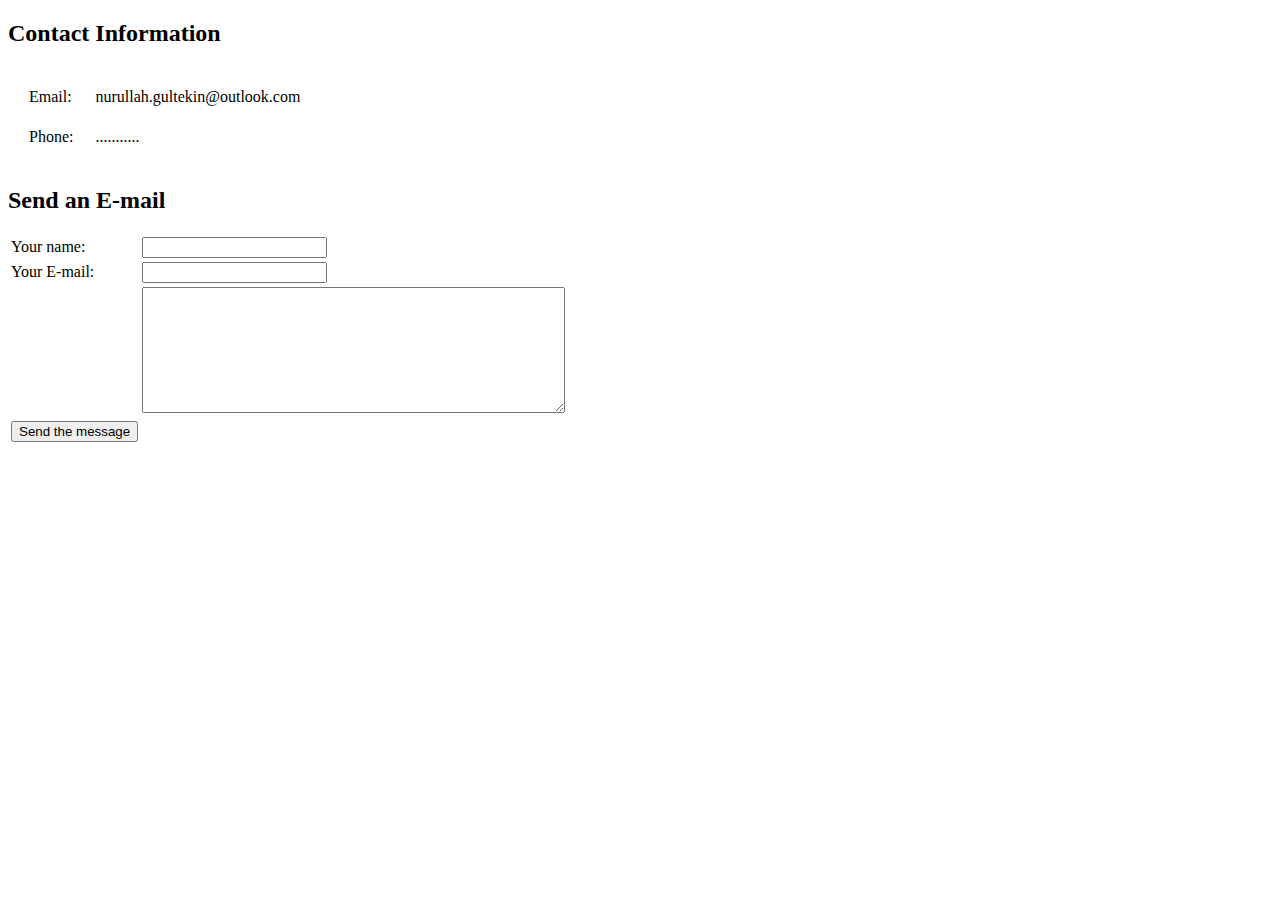
<file: contact-me.html>
<!DOCTYPE html>
<html lang="en" dir="ltr">
  <head>
    <meta charset="utf-8">
    <title></title>
  </head>
  <body>
    <h2>Contact Information</h2>
    <table cellspacing = 20>
      <tr>
        <td>Email: </td>
        <td>nurullah.gultekin@outlook.com</td>
      </tr>
      <tr>
        <td>Phone: </td>
        <td>...........</td>
      </tr>
    </table>
    <h2>Send an E-mail</h2>
    <table>
        <form action="mailto:nurullah.gultekin@outlook.com" method="post" enctype="text/plain">
          <tr>
            <td><label for="">Your name:</label></td>
            <td><input type="text" name="yourName" value=""><br></td>
          </tr>
          <tr>
            <td><label for="">Your E-mail:</label></td>
            <td><input type="email" name="yourEmail" value=""><br></td>
          </tr>
          <tr>
            <td> </td>
            <td><textarea name="" rows="8" cols="50"></textarea></td>
          </tr>
          <tr>
            <td><input type="submit" name="yourMessage" value="Send the message"></td>
          </tr>


        </form>
    </table>

  </body>
</html>
</file>
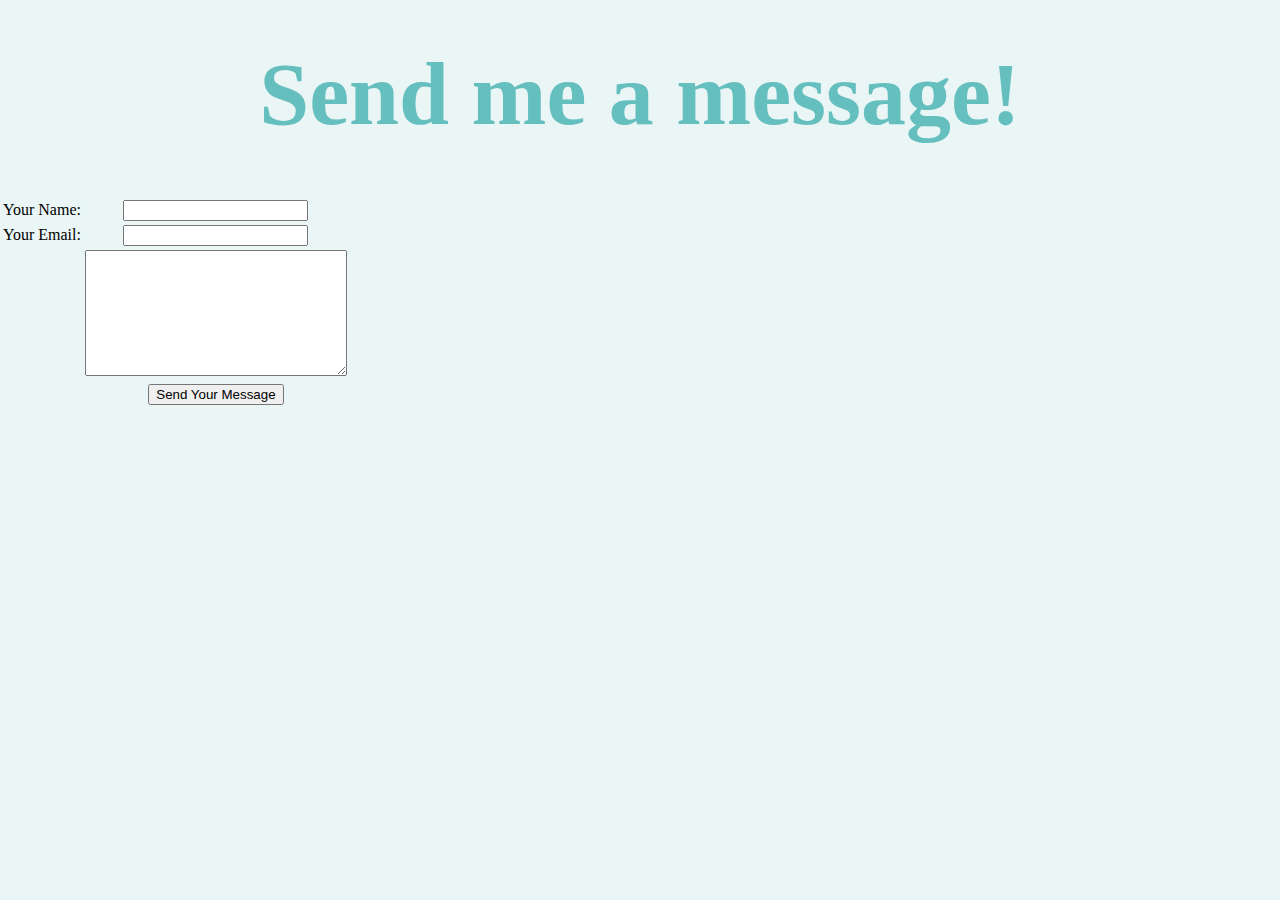
<file: contact_me.html>
<!DOCTYPE html>
<html lang="en" dir="ltr">
  <head>
    <meta charset="utf-8">
    <title>Contact Me</title>
    <link rel="stylesheet" href="css/styles.css">
  </head>
  <body>
    <h1 align="center">Send me a message!</h1>
    <table>
        <form class="form" action="mailto:ngltkn@gmail.com" method="post" enctype="text/plain">
          <tr>
            <td><label for="">Your Name:</label></td>
            <td><input type="text" name="" value=""></td>
          </tr><br>
          <tr>
            <td><label for="">Your Email:</label></td>
            <td><input type="email" name="" value=""></td>
          </tr><br>
          <tr>
            <td></td>
            <td><textarea name="name" rows="8" cols="30"></textarea></td>
          </tr>
          <tr>
            <td></td>
            <td><input type="submit" name="" value="Send Your Message"></td>
          </tr>
        </form>
    </table>

  </body>
</html>
</file>
<file: css/styles.css>
body {
  margin: 0;
  text-align: center;
  background-color: #EAF6F6;
  font-family: 'Merriweather', serif;
}

h1 {
  color: #66BFBF;
  text-decoration-color: #66BFBF;
  font-size: 5.62rem;
  margin-top: 2.6rem;
  font-family: 'Sacramento', cursive;
  margin-bottom: 1rem;
}

.profile {
  margin-bottom: 3rem;
}

.sub_title_text {
  color: #66BFBF;
  margin-top: 0rem;
  font-family: 'Montserrat Alternates', sans-serif;
  font-size: 1.7rem;
}

h2 {
  color: #66BFBF;
  font-family: 'Montserrat Alternates', sans-serif;
  font-weight: normal;
}

h3 {
  color: #11999E;
}

.top-container {
  margin-top: 100px;
  padding: 20px;
  background-color: #EAF6F6;
}

.middle-container {
  margin-top: 5rem;
}

.horizontal-rule {
  border: 25px dotted grey;
  border-style: dotted none none none;
  border-width: 0.485rem;
  margin-left: 48%;
  margin-right: 48%;
  margin-bottom: 6%;
  margin-top: 6%;
}
.bottom-container {
  padding-top: 4%;
  padding-bottom: 2.5%;
  margin: 5% 20px 5% 20px;
  background-color: #66BFBF;
  color: #EAF6F6;
}

a {
  margin: 10px 20px;
  text-decoration: none;
}
a:hover {
  color: #EAF6F6;
}

.cloud2 {
  position: absolute;
  left: 25%;
}

.cloud1 {
  position: absolute;
  right: 345px;
  top: 50px;
}



.AvitaionList1 {
  list-style-type: none;
}
.AvitaionList2 {
  list-style-type: none;
}


.skill-row {
  width: 50%;
  margin: 6.25rem auto 6.25rem auto;
  text-align: left;
  line-height: 2;
}
.skill-pic {
  width: 25%;
  height: 25%;
  float: left;
  margin-right: 30px;
}
.coffe-cup-gif {
  width: 25%;
  height: 25%;
  float: left;
  margin-right: 30px;
}
.responsibility-pic {
  width: 25%;
  height: 25%;
  float: right;
  margin-left: 30px;
}

.area-of-interest {
  width: 50%;
  margin: 6.25rem auto 6.25rem auto;
  text-align: left;
}
.areaOfInterestTitle {
  padding-left: 3rem;
}

.contact-me-button {
  -webkit-border-radius: 28;
  -moz-border-radius: 28;
  border-radius: 28px;
  font-family: Arial;
  color: #ffffff;
  font-size: 23px;
  background: #3e7ea8;
  padding: 10px 20px 10px 20px;
  text-decoration: none;
}
.contact-me-button:hover{
  background: #3cb0fd;
  background-image: -webkit-linear-gradient(top, #3cb0fd, #3498db);
  background-image: -moz-linear-gradient(top, #3cb0fd, #3498db);
  background-image: -ms-linear-gradient(top, #3cb0fd, #3498db);
  background-image: -o-linear-gradient(top, #3cb0fd, #3498db);
  background-image: linear-gradient(to bottom, #3cb0fd, #3498db);
  text-decoration: none;
}

.attributions {
  font-size: 8px;
  font-style: italic;
}

.attribution-tower-icon{
  font-size: 8px;
  font-style: italic;
}
.attribution-air-traffic-controller {
  font-size: 8px;
  font-style: italic;
}

.attribution-social {
  font-size: 8px;
  font-style: italic;
}
</file>
